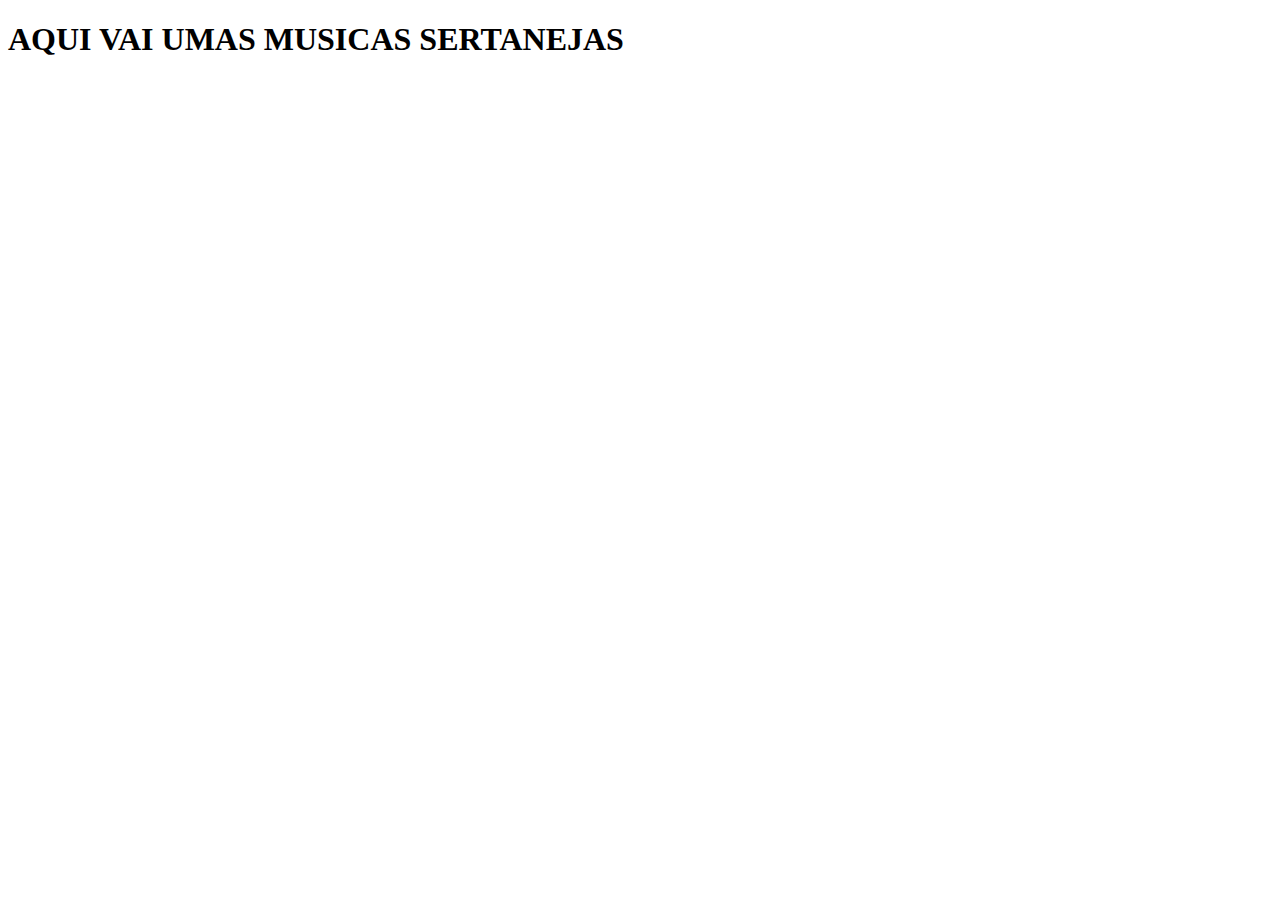
<file: generos/sertanejo.html>
<!DOCTYPE html>
<html lang="pt-br">
<head>
    <meta charset="UTF-8">
    <meta http-equiv="X-UA-Compatible" content="IE=edge">
    <meta name="viewport" content="width=device-width, initial-scale=1.0">
    <title>Sertanejo</title>
</head>
<body>
    <h1>AQUI VAI UMAS MUSICAS SERTANEJAS</h1>
</body>
</html>
</file>
